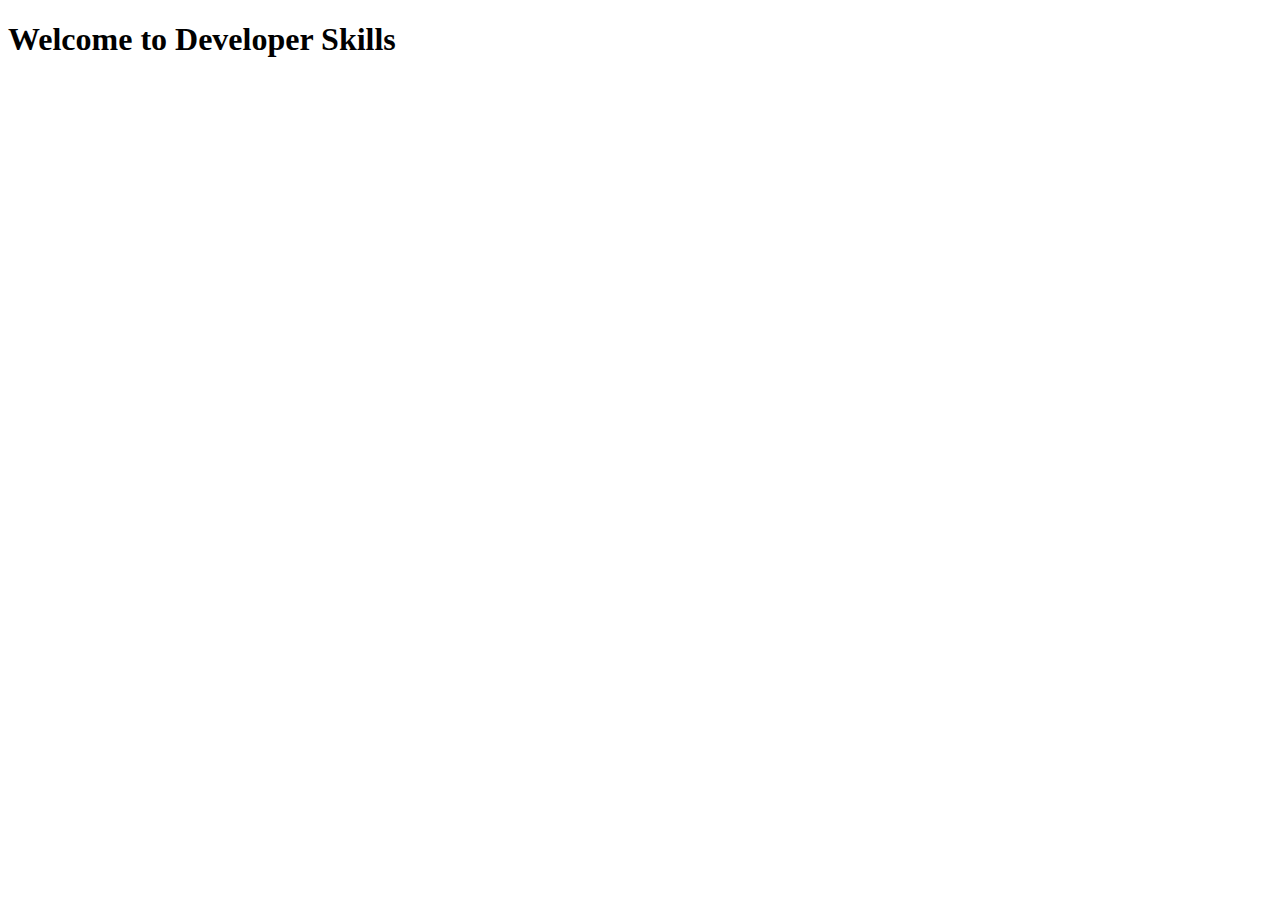
<file: developer-skills/index.html>
<!DOCTYPE html>
<html lang="en">
  <head>
    <meta charset="UTF-8" />
    <meta name="viewport" content="width=device-width, initial-scale=1.0" />
    <title>Document</title>
  </head>
  <body>
    <h1>Welcome to Developer Skills</h1>
    <script src="script.js" defer></script>
  </body>
</html>
</file>
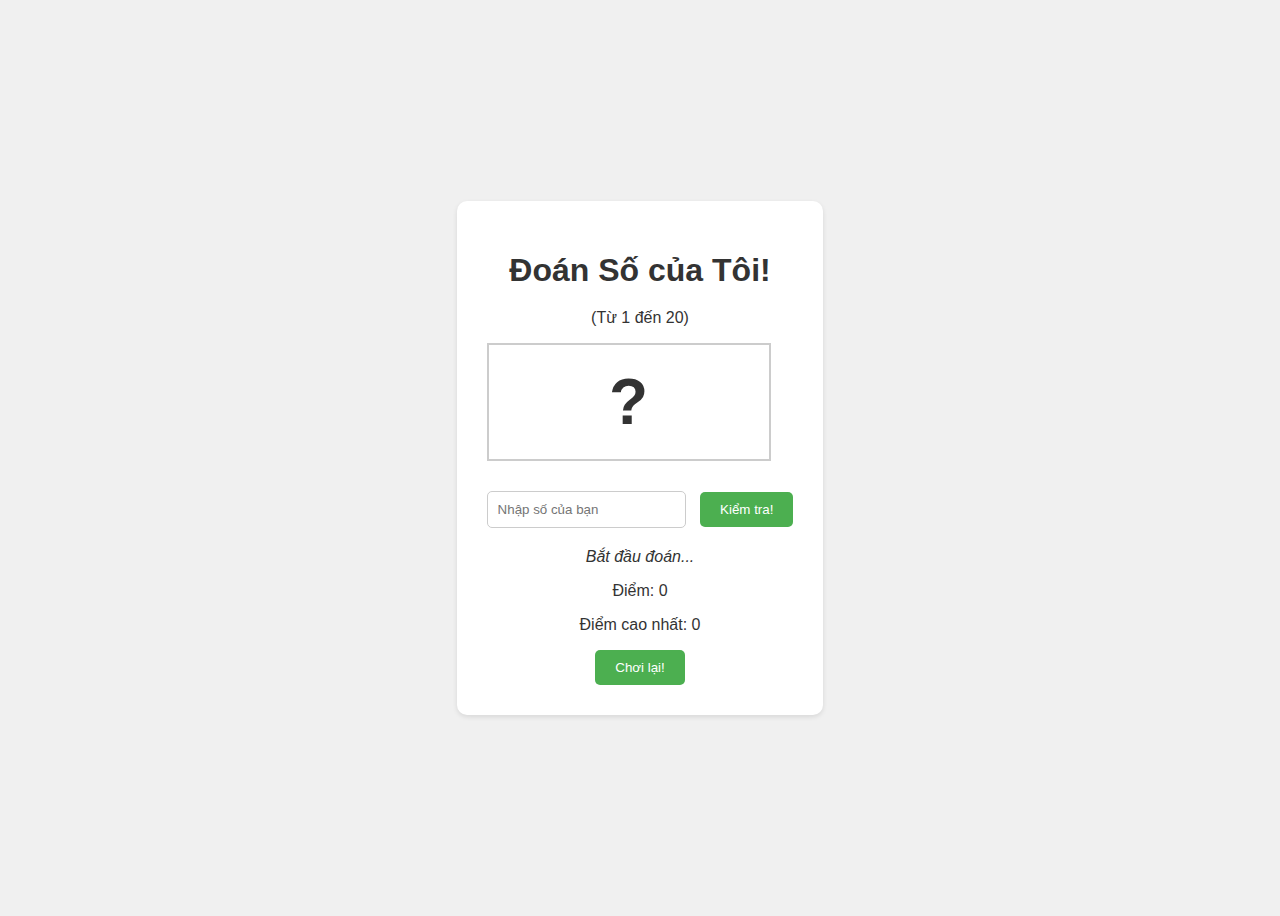
<file: dom-event/index.html>
<!DOCTYPE html>
<html lang="en">
  <head>
    <meta charset="UTF-8" />
    <meta name="viewport" content="width=device-width, initial-scale=1.0" />
    <title>Document</title>
    <link rel="stylesheet" href="style.css" />
  </head>
  <body>
    <div class="container">
      <h1>Đoán Số của Tôi!</h1>
      <p>(Từ 1 đến 20)</p>

      <div class="number-display">?</div>

      <input type="number" class="guess" placeholder="Nhập số của bạn" />
      <button class="check">Kiểm tra!</button>

      <p class="message">Bắt đầu đoán...</p>
      <p class="score">Điểm: <span>0</span></p>
      <p class="highscore">Điểm cao nhất: <span>0</span></p>

      <button class="again">Chơi lại!</button>
    </div>
    <script src="script.js" defer></script>
  </body>
</html>
</file>
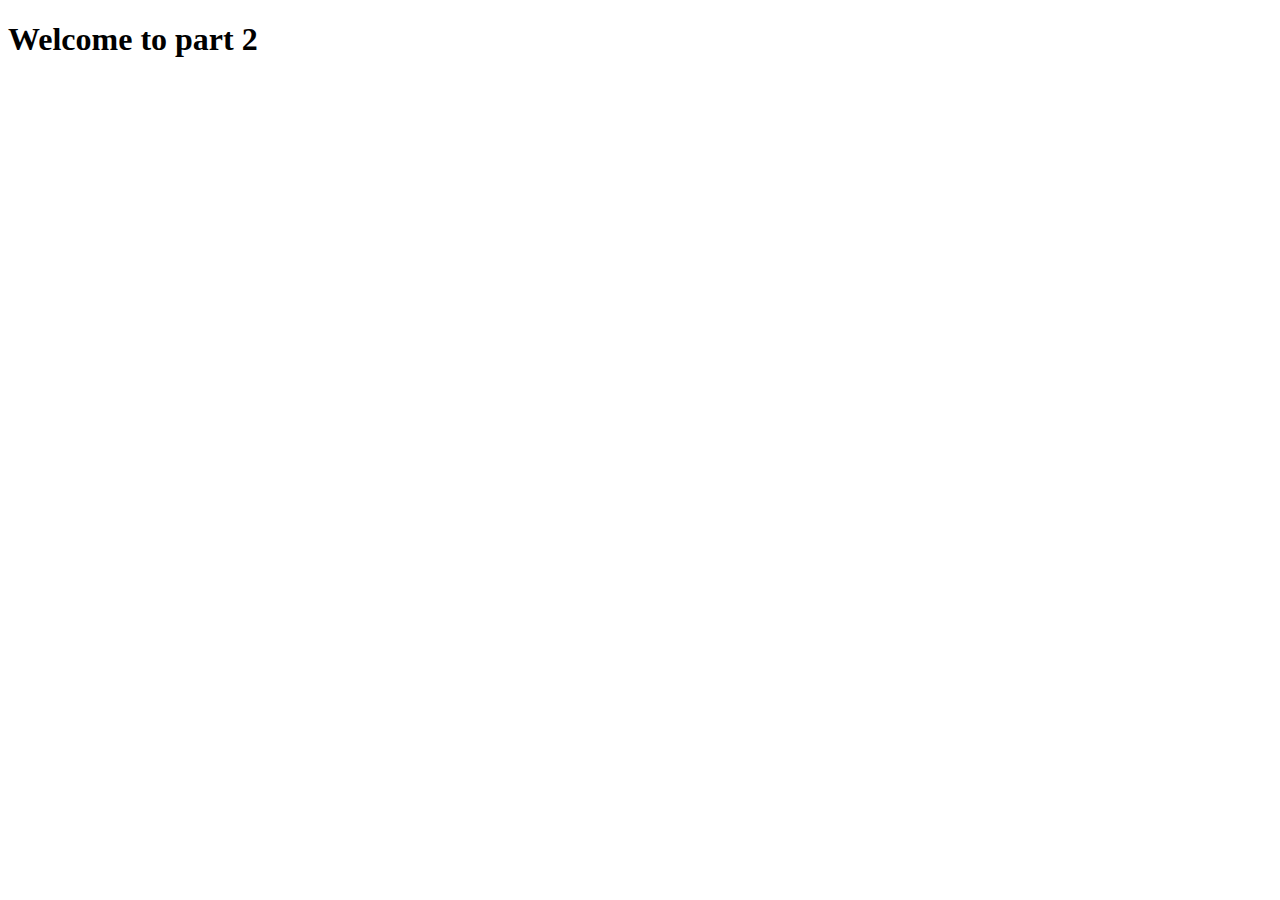
<file: fundamentals-part2/index.html>
<!DOCTYPE html>
<html lang="en">
  <head>
    <meta charset="UTF-8" />
    <meta name="viewport" content="width=device-width, initial-scale=1.0" />
    <title>Document</title>
  </head>
  <body>
    <h1>Welcome to part 2</h1>
    <script src="script.js" defer></script>
  </body>
</html>
</file>
<file: dom-event/style.css>
/* style.css */

body {
  font-family: sans-serif;
  color: #333;
  background-color: #f0f0f0;
  display: flex;
  justify-content: center;
  align-items: center;
  min-height: 100vh;
}

.container {
  background-color: #fff;
  border-radius: 10px;
  padding: 30px;
  box-shadow: 0 2px 5px rgba(0, 0, 0, 0.1);
  text-align: center;
}

h1 {
  margin-bottom: 20px;
}

.number-display {
  font-size: 4rem;
  font-weight: bold;
  margin-bottom: 30px;
  border: 2px solid #ccc;
  padding: 20px;
  width: 15rem;
}

.guess {
  padding: 10px;
  border: 1px solid #ccc;
  border-radius: 5px;
  margin-right: 10px;
}

button {
  padding: 10px 20px;
  background-color: #4caf50; /* Green */
  color: white;
  border: none;
  border-radius: 5px;
  cursor: pointer;
}

.message {
  margin-top: 20px;
  font-style: italic;
}

.score,
.highscore {
  margin-top: 10px;
}
</file>
